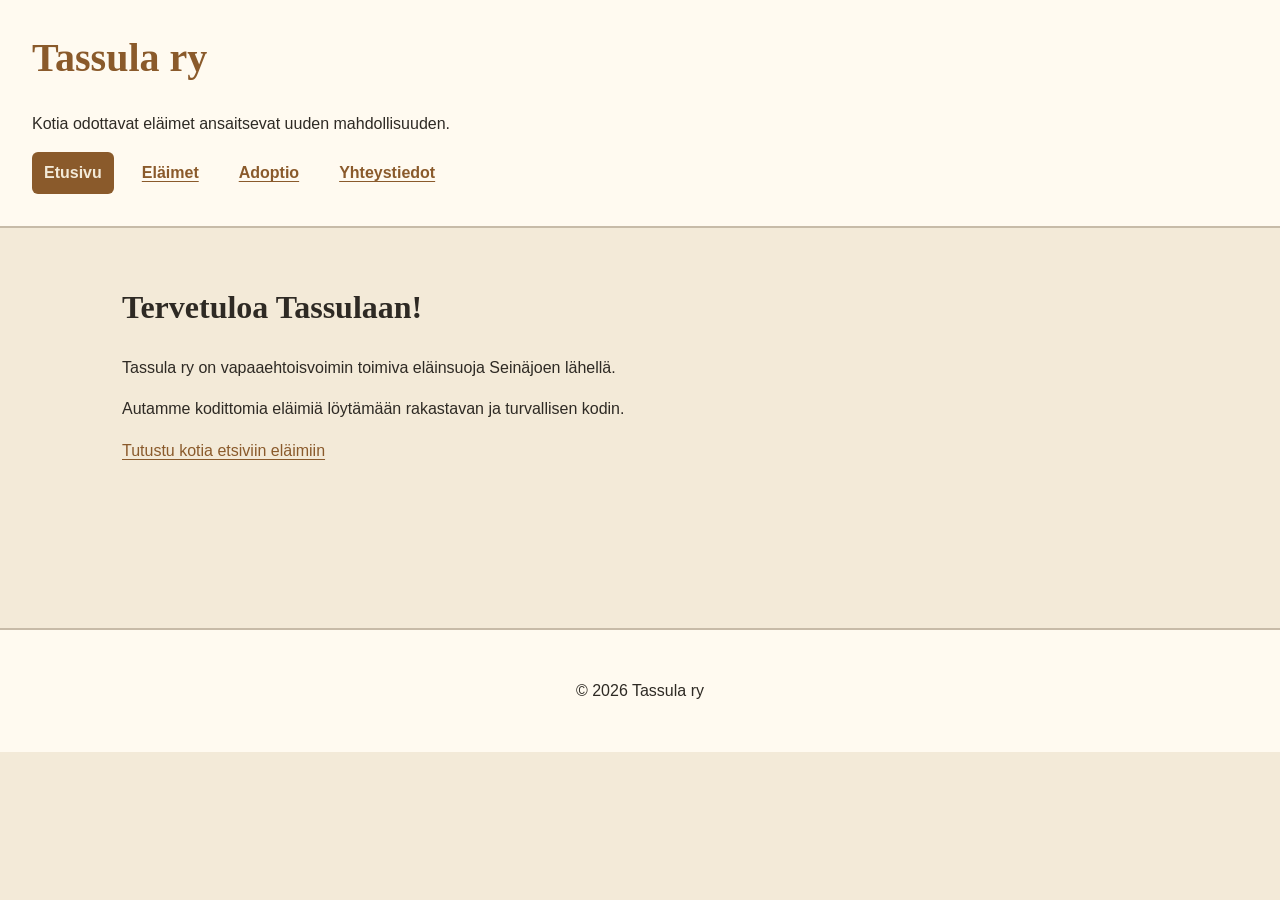
<file: index.html>
<!DOCTYPE html>
<html lang="fi">
<head>
    <meta charset="UTF-8">
    <meta name="viewport" content="width=device-width, initial-scale=1.0">
    <title>Tassula ry - Etusivu</title>
    <link rel="stylesheet" href="style.css">
</head>
<body>

    <a href="#main" class="skip-link">Siirry pääsisältöön</a>

    <header>
        <h1>Tassula ry</h1>
        <p>Kotia odottavat eläimet ansaitsevat uuden mahdollisuuden.</p>

        <nav aria-label="Päävalikko">
            <ul>
                <li><a href="index.html" aria-current="page">Etusivu</a></li>
                <li><a href="listing.html">Eläimet</a></li>
                <li><a href="about.html">Adoptio</a></li>
                <li><a href="contact.html">Yhteystiedot</a></li>
            </ul>
        </nav>
    </header>

    <main id="main">
        <h2>Tervetuloa Tassulaan!</h2>

        <p>
            Tassula ry on vapaaehtoisvoimin toimiva
            eläinsuoja Seinäjoen lähellä.
        </p>

        <p>
            Autamme kodittomia eläimiä löytämään
            rakastavan ja turvallisen kodin.
        </p>

        <a href="listing.html">Tutustu kotia etsiviin eläimiin</a>
    </main>

    <footer>
        <p>&copy; 2026 Tassula ry</p>
    </footer>

</body>
</html>
</file>
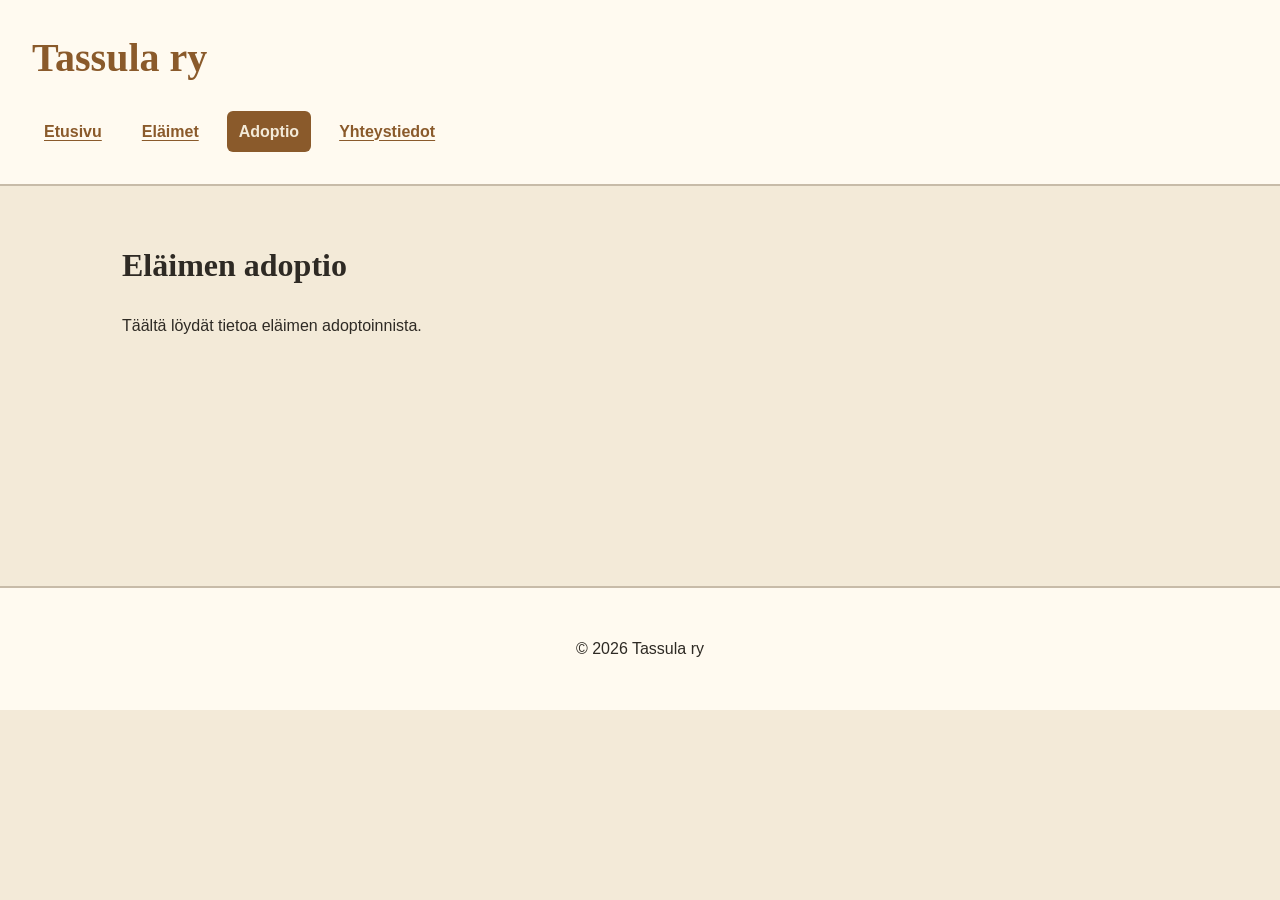
<file: about.html>
<!DOCTYPE html>
<html lang="fi">
<head>
    <meta charset="UTF-8">
    <meta name="viewport" content="width=device-width, initial-scale=1.0">
    <title>Adoptio - Tassula ry</title>
    <link rel="stylesheet" href="style.css">
</head>
<body>
    <a href="#main" class="skip-link">Siirry pääsisältöön</a>
    <header>
        <h1>Tassula ry</h1>
        <nav aria-label="Päävalikko">
            <ul>
                <li><a href="index.html">Etusivu</a></li>
                <li><a href="listing.html">Eläimet</a></li>
                <li><a href="about.html" aria-current="page">Adoptio</a></li>
                <li><a href="contact.html">Yhteystiedot</a></li>
            </ul>
        </nav>
    </header>
    <main id="main">
        <h2>Eläimen adoptio</h2>
        <p>Täältä löydät tietoa eläimen adoptoinnista.</p>
    </main>
    <footer>
        <p>&copy; 2026 Tassula ry</p>
    </footer>
</body>
</html>
</file>
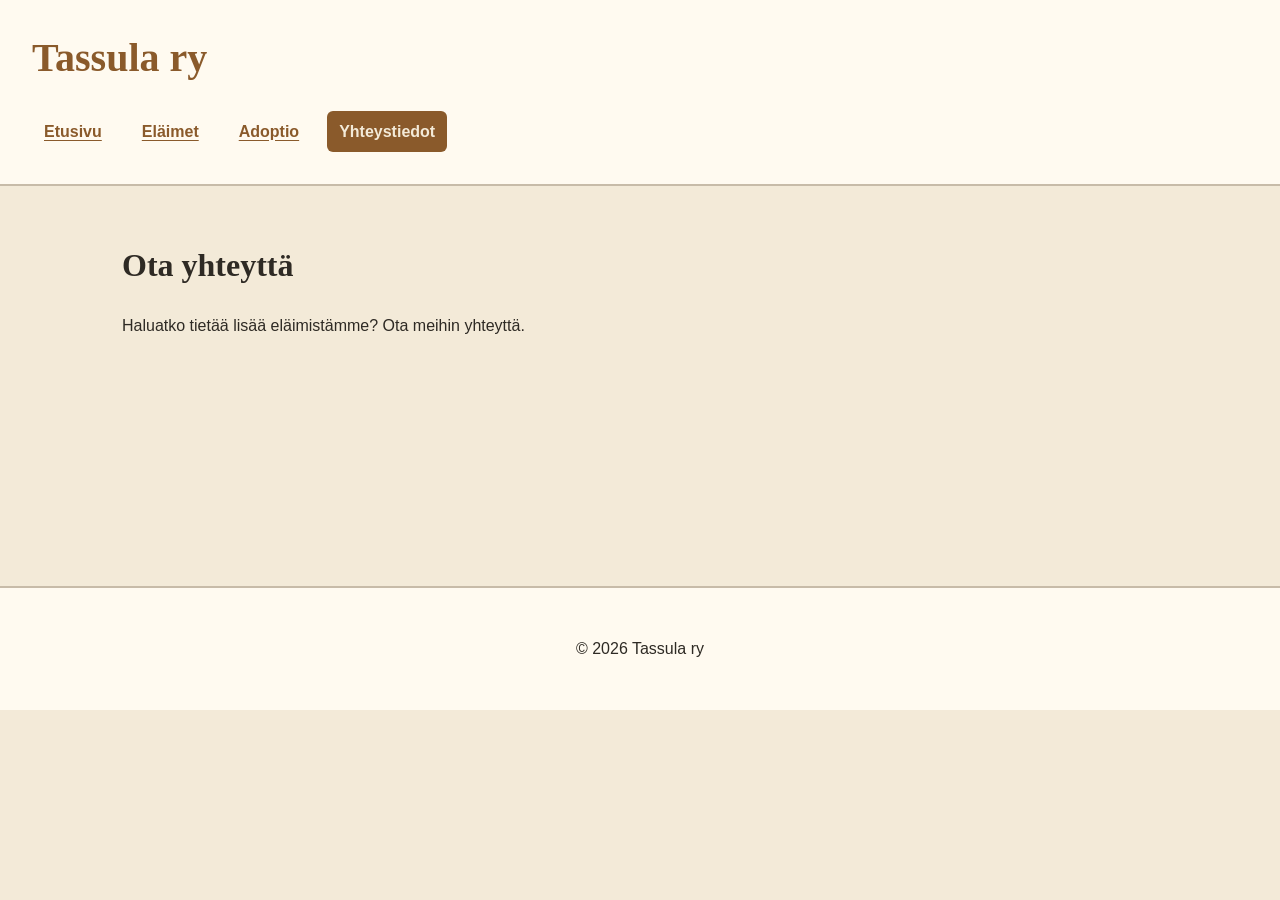
<file: contact.html>
<!DOCTYPE html>
<html lang="fi">
<head>
    <meta charset="UTF-8">
    <meta name="viewport" content="width=device-width, initial-scale=1.0">
    <title>Yhteystiedot - Tassula ry</title>
    <link rel="stylesheet" href="style.css">
</head>
<body>
    <a href="#main" class="skip-link">Siirry pääsisältöön</a>
    <header>
        <h1>Tassula ry</h1>
        <nav aria-label="Päävalikko">
            <ul>
                <li><a href="index.html">Etusivu</a></li>
                <li><a href="listing.html">Eläimet</a></li>
                <li><a href="about.html">Adoptio</a></li>
                <li><a href="contact.html" aria-current="page">Yhteystiedot</a></li>
            </ul>
        </nav>
    </header>
    <main id="main">
        <h2>Ota yhteyttä</h2>
        <p>Haluatko tietää lisää eläimistämme? Ota meihin yhteyttä.</p>
    </main>
    <footer>
        <p>&copy; 2026 Tassula ry</p>
    </footer>
</body>
</html>
</file>
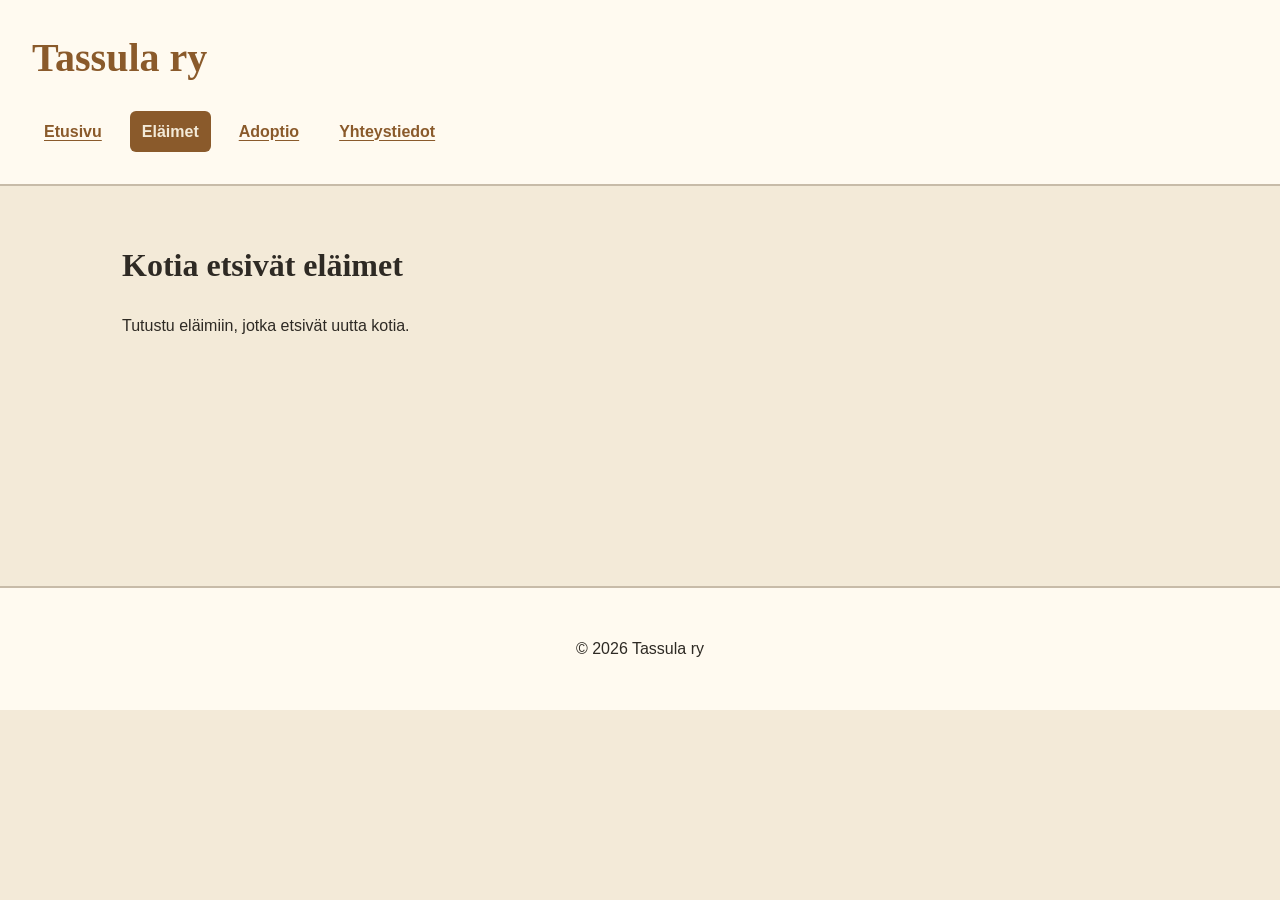
<file: listing.html>
<!DOCTYPE html>
<html lang="fi">
<head>
    <meta charset="UTF-8">
    <meta name="viewport" content="width=device-width, initial-scale=1.0">
    <title>Kotia etsivät eläimet - Tassula ry</title>
    <link rel="stylesheet" href="style.css">
</head>
<body>
    <a href="#main" class="skip-link">Siirry pääsisältöön</a>
    <header>
        <h1>Tassula ry</h1>
        <nav aria-label="Päävalikko">
            <ul>
                <li><a href="index.html">Etusivu</a></li>
                <li><a href="listing.html" aria-current="page">Eläimet</a></li>
                <li><a href="about.html">Adoptio</a></li>
                <li><a href="contact.html">Yhteystiedot</a></li>
            </ul>
        </nav>
    </header>
    <main id="main">
        <h2>Kotia etsivät eläimet</h2>
        <p>Tutustu eläimiin, jotka etsivät uutta kotia.</p>
    </main>
    <footer>
        <p>&copy; 2026 Tassula ry</p>
    </footer>
</body>
</html>
</file>
<file: style.css>
/* =========================
   TASSULA RY - YHTEINEN CSS
   ========================= */

/* 1. Värit, fontit ja välit */

:root {
    color-scheme: light;

    --color-text: #2e2a24;
    --color-background: #f3ead8;
    --color-accent: #8a5a2b;
    --color-surface: #fffaf0;
    --color-border: #c7bba8;

    --font-main: Arial, sans-serif;
    --font-heading: Georgia, serif;

    --space-small: 8px;
    --space-medium: 16px;
    --space-large: 32px;
    --space-xl: 48px;

    --content-width: 1100px;
}

/* 2. Tumma tila */

@media (prefers-color-scheme: dark) {
    :root {
        color-scheme: dark;

        --color-text: #f3ead8;
        --color-background: #211d18;
        --color-accent: #e6b77f;
        --color-surface: #302920;
        --color-border: #76634f;
    }
}

/* 3. Yleiset asetukset */

* {
    box-sizing: border-box;
}

html {
    scroll-behavior: smooth;
}

body {
    margin: 0;
    font-family: var(--font-main);
    font-size: 16px;
    line-height: 1.6;
    color: var(--color-text);
    background-color: var(--color-background);
}

/* 4. Otsikot */

h1, h2, h3 {
    font-family: var(--font-heading);
    line-height: 1.3;
}

h1 {
    font-size: 2.5rem;
}

h2 {
    font-size: 2rem;
}

h3 {
    font-size: 1.4rem;
}

/* 5. Linkit */

a {
    color: var(--color-accent);
    text-decoration: underline;
    text-underline-offset: 3px;
}

a:hover {
    text-decoration-thickness: 3px;
}

/* 6. Näkyvä näppäimistöfokus */

a:focus-visible,
button:focus-visible,
input:focus-visible,
select:focus-visible,
textarea:focus-visible {
    outline: 3px solid var(--color-accent);
    outline-offset: 4px;
}

/* 7. Yläosa ja navigaatio */

header {
    padding: var(--space-large);
    background-color: var(--color-surface);
    border-bottom: 2px solid var(--color-border);
}

header h1 {
    margin-top: 0;
    color: var(--color-accent);
}

nav ul {
    display: flex;
    flex-wrap: wrap;
    gap: var(--space-medium);
    list-style: none;
    padding: 0;
    margin-bottom: 0;
}

nav a {
    display: inline-block;
    padding: 8px 12px;
    font-weight: bold;
    border-radius: 6px;
}

nav a[aria-current="page"] {
    background-color: var(--color-accent);
    color: var(--color-background);
    text-decoration: none;
}

/* 8. Pääsisältö */

main {
    max-width: var(--content-width);
    min-height: 400px;
    margin: 0 auto;
    padding: var(--space-large);
}

/* 9. Kuvat */

img {
    max-width: 100%;
    height: auto;
    display: block;
}

/* 10. Painikkeet */

button {
    padding: 12px 20px;
    border: 2px solid var(--color-accent);
    border-radius: 6px;
    background-color: var(--color-accent);
    color: var(--color-background);
    font-size: 1rem;
    font-weight: bold;
    cursor: pointer;
}

button:hover {
    opacity: 0.85;
}

/* 11. Lomakkeet */

input,
select,
textarea {
    width: 100%;
    max-width: 500px;
    padding: 12px;
    margin: 6px 0 16px;
    border: 1px solid var(--color-border);
    border-radius: 5px;
    background-color: var(--color-surface);
    color: var(--color-text);
    font: inherit;
}

/* 12. Alatunniste */

footer {
    padding: var(--space-large);
    text-align: center;
    background-color: var(--color-surface);
    border-top: 2px solid var(--color-border);
}

/* 13. Ohita navigointi -linkki */

.skip-link {
    position: absolute;
    top: -100px;
    left: 10px;
    padding: 12px;
    background-color: var(--color-surface);
    color: var(--color-text);
    z-index: 100;
}

.skip-link:focus {
    top: 10px;
}

/* 14. Pieni puhelin: 320 px */

@media (max-width: 480px) {
    header {
        padding: var(--space-medium);
    }

    h1 {
        font-size: 1.8rem;
    }

    h2 {
        font-size: 1.5rem;
    }

    nav ul {
        flex-direction: column;
        gap: 4px;
    }

    nav a {
        display: block;
    }

    main {
        padding: var(--space-medium);
    }

    button {
        max-width: 100%;
    }
}

/* 15. Liikkeen vähentäminen */

@media (prefers-reduced-motion: reduce) {
    html {
        scroll-behavior: auto;
    }

    *,
    *::before,
    *::after {
        animation-duration: 0.01ms !important;
        transition-duration: 0.01ms !important;
    }
}
</file>
